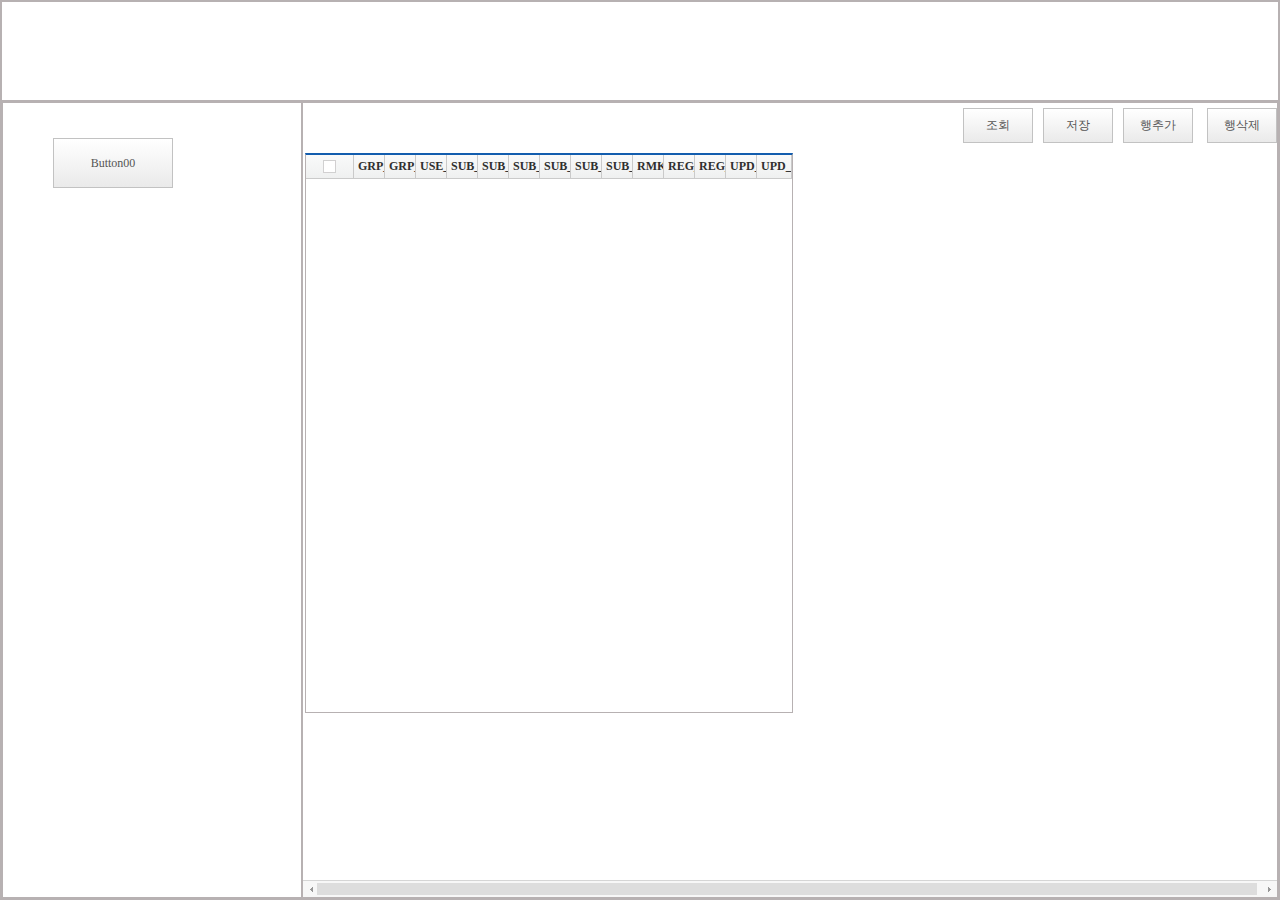
<file: test/src/main/resources/static/nexacro/index.html>
<!-- DOCTYPE : DOCTYPE declaration -->
<!DOCTYPE html>
<html > <!-- LANGUAGE : locale setting (value of location property in Environment) -->
<head>
	<meta http-equiv="X-UA-Compatible" content="IE=Edge">
	<meta charset="UTF-8">
	<meta name="viewport" content="user-scalable=1, initial-scale=0.1, width=device-width, target-densitydpi=device-dpi">
	<!-- META_CHECKVERSION : Add if value of checkversion property in Envrionment is true -->

	
	<!-- FAVICON : favion setting (value of icon property in Environment. add to value of icon property in Environment) -->

	
	<!-- USERFONT_STYLE : userfont style setting (value of userfontid property in Environment. crate contents contained in xfont file specified userfontid property in Environment) -->

	
	<!-- FRAMEWORK_LIBRARY : framework lodaing path (list of scripts files in the Framework.json file) -->
    <script src="./nexacrolib/framework/Framework.js" defer></script>
	
	<!-- COMPONENTS_LIBRARY : commonent lodaing path (list of script file in json file specified in the TypeDefinition module) -->
    <script src="./nexacrolib/component/CompBase.js" defer></script>
    <script src="./nexacrolib/component/ComComp.js" defer></script>
    <script src="./nexacrolib/component/Grid.js" defer></script>
    <script src="./nexacrolib/component/ListView.js" defer></script>
    <script src="./nexacrolib/component/DeviceAPI.js" defer></script>
    <script src="./nexacrolib/component/MobileComp.js" defer></script>
  
	<!-- ENVIRONMENT_LIBRARY : application environment path (path of Environment.xml.js) -->
    <script src="./environment.xml.js" defer></script>
	
  <!-- SPLASH_DEFINE_STYLE : Defines the style of the splash screen that is visible while modules are loading -->
  <style>.loader { position: absolute; left: 50%; top: 50%; z-index: 1; width: 150px; height: 150px; margin: -75px 0 0 -75px; border: 16px solid #f3f3f3; border-radius: 50%; border-top: 16px solid #3498db; -webkit-animation: spin 2s linear infinite; animation: spin 2s linear infinite; } @-webkit-keyframes spin { 0% { -webkit-transform: rotate(0deg); } 100% { -webkit-transform: rotate(360deg); } } @keyframes spin { 0% { transform: rotate(0deg); } 100% { transform: rotate(360deg); } }</style>
  
	<title></title>
</head>
<body style="margin:0;border:none;-ms-touch-action:none;" onload="oninitframework()">
	<!-- SPLASH_SHOW_STYLE : Adds the splash screen that is visible while modules are loading -->
    <div class="loader" id="loader"/>
  
	<script>
		function oninitframework()
		{
			/* SPLASH_HIDE_STYLE : Hides the splash screen when modules finish loading */
            var loader = document.getElementById("loader");
            if (loader) loader.style.display="none";
      
			/* SCREEN_INFORMATION : create screen information defined in Environment > ScreenDefinition */
			var screeninfo = [
            {"id":"Desktop_screen","type":"desktop","themeid":"theme::blue","xadl":"Application_Desktop.xadl.js"},
            {"id":"mobile","type":"mobile_medium","themeid":"theme::blue","xadl":"Application_Medium.xadl.js"}
			];
			nexacro._initHTMLSysEvent(window, document);
			nexacro._initEnvironment(screeninfo);
			/* create internal iframe */
			/* USERFONT_INFORMATION : userfontid property is specified in the Environment */
			nexacro._prepareManagerFrame(onloadframework);
		}
		function onloadframework()
		{
			/* application loading */
			nexacro._loadADL();
		}
		function onfinalframework()
		{
			/* application exit */
		}
	</script>
</body>
</html>
</file>
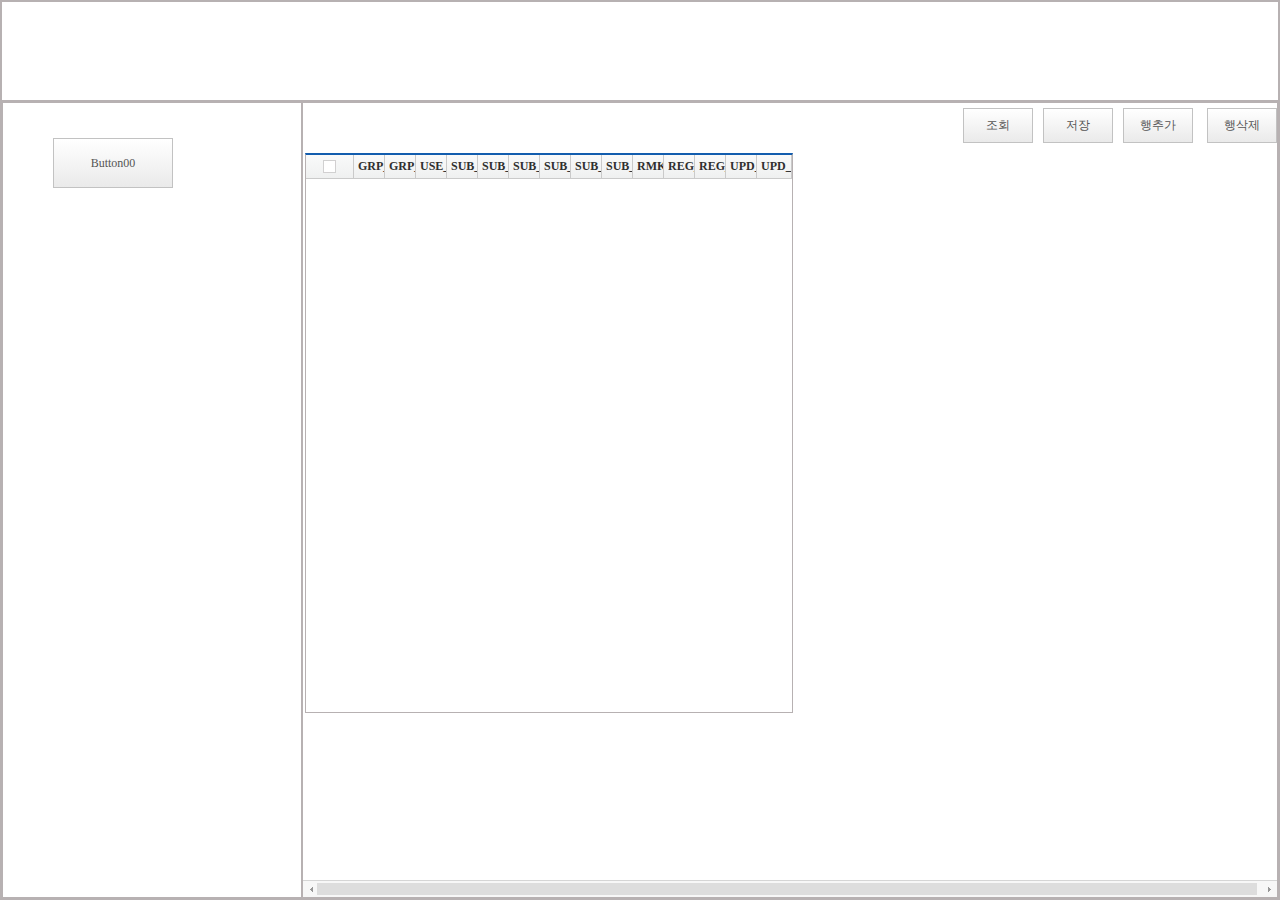
<file: test/src/main/resources/static/nexacro/launch.html>
<!-- DOCTYPE : DOCTYPE declaration -->
<!DOCTYPE html>
<html > <!-- LANGUAGE : locale setting (value of location property in Environment) -->
<head>
	<meta http-equiv="X-UA-Compatible" content="IE=Edge">
	<meta charset="UTF-8">
	<meta name="viewport" content="user-scalable=1, initial-scale=0.1, width=device-width, target-densitydpi=device-dpi">
	<!-- META_CHECKVERSION : Add if value of checkversion property in Envrionment is true -->

	
	<!-- FAVICON : favion setting (value of icon property in Environment. add to value of icon property in Environment) -->

	
	<!-- USERFONT_STYLE : userfont style setting (value of userfontid property in Environment. crate contents contained in xfont file specified userfontid property in Environment) -->

	
	<!-- FRAMEWORK_LIBRARY : framework lodaing path (list of scripts files in the Framework.json file) -->
    <script src="./nexacrolib/framework/Framework.js" defer></script>
	
	<!-- COMPONENTS_LIBRARY : commonent lodaing path (list of script file in json file specified in the TypeDefinition module) -->
    <script src="./nexacrolib/component/CompBase.js" defer></script>
    <script src="./nexacrolib/component/ComComp.js" defer></script>
    <script src="./nexacrolib/component/Grid.js" defer></script>
    <script src="./nexacrolib/component/ListView.js" defer></script>
    <script src="./nexacrolib/component/DeviceAPI.js" defer></script>
    <script src="./nexacrolib/component/MobileComp.js" defer></script>
	
	<!-- ENVIRONMENT_LIBRARY : application environment path (path of Environment.xml.js) -->
    <script src="./environment.xml.js" defer></script>
  
  <!-- SPLASH_DEFINE_STYLE : Defines the style of the splash screen that is visible while modules are loading -->
  <style>.loader { position: absolute; left: 50%; top: 50%; z-index: 1; width: 150px; height: 150px; margin: -75px 0 0 -75px; border: 16px solid #f3f3f3; border-radius: 50%; border-top: 16px solid #3498db; -webkit-animation: spin 2s linear infinite; animation: spin 2s linear infinite; } @-webkit-keyframes spin { 0% { -webkit-transform: rotate(0deg); } 100% { -webkit-transform: rotate(360deg); } } @keyframes spin { 0% { transform: rotate(0deg); } 100% { transform: rotate(360deg); } }</style>
	
	<title></title>
</head>
<body style="margin:0;border:none;-ms-touch-action:none;" onload="oninitframework()">
	<!-- SPLASH_SHOW_STYLE : Adds the splash screen that is visible while modules are loading -->
    <div class="loader" id="loader"/>
  
	<script>
	function oninitframework()
	{
		/* SPLASH_HIDE_STYLE : Hides the splash screen when modules finish loading */
        var loader = document.getElementById("loader");
        if (loader) loader.style.display="none";
    
		/* parameter information */
		var urlParams = {};
		(function () {
			var match,
			pl     = /\+/g,
			search = /([^&=]+)=?([^&]*)/g,
			decode = function (s) { return decodeURIComponent(s.replace(pl, " ")); },
			query  = window.location.search.substring(1);
			while (match = search.exec(query)) { urlParams[decode(match[1])] = decode(match[2]); }
			})();
			
		nexacro._launch_screenid = urlParams.screenid;
		/* SCREEN_INFORMATION : create screen information defined in Environment > ScreenDefinition */
		var screeninfo = [
        {"id":"Desktop_screen","type":"desktop","themeid":"theme::blue","xadl":"Application_Desktop.xadl.js"},
        {"id":"mobile","type":"mobile_medium","themeid":"theme::blue","xadl":"Application_Medium.xadl.js"}
		];
		
		nexacro._initHTMLSysEvent(window, document);
		nexacro._initEnvironment(screeninfo);
		/* create internal iframe */
		/* USERFONT_INFORMATION : userfontid property is specified in the Environment */
		nexacro._prepareManagerFrame(onloadframework);
	}
	function onloadframework()
	{
		/* application loading */
		nexacro._loadADL();
	}
	function onfinalframework()
	{
		/* application exit */
	}
	</script>
</body>
</html>
</file>
